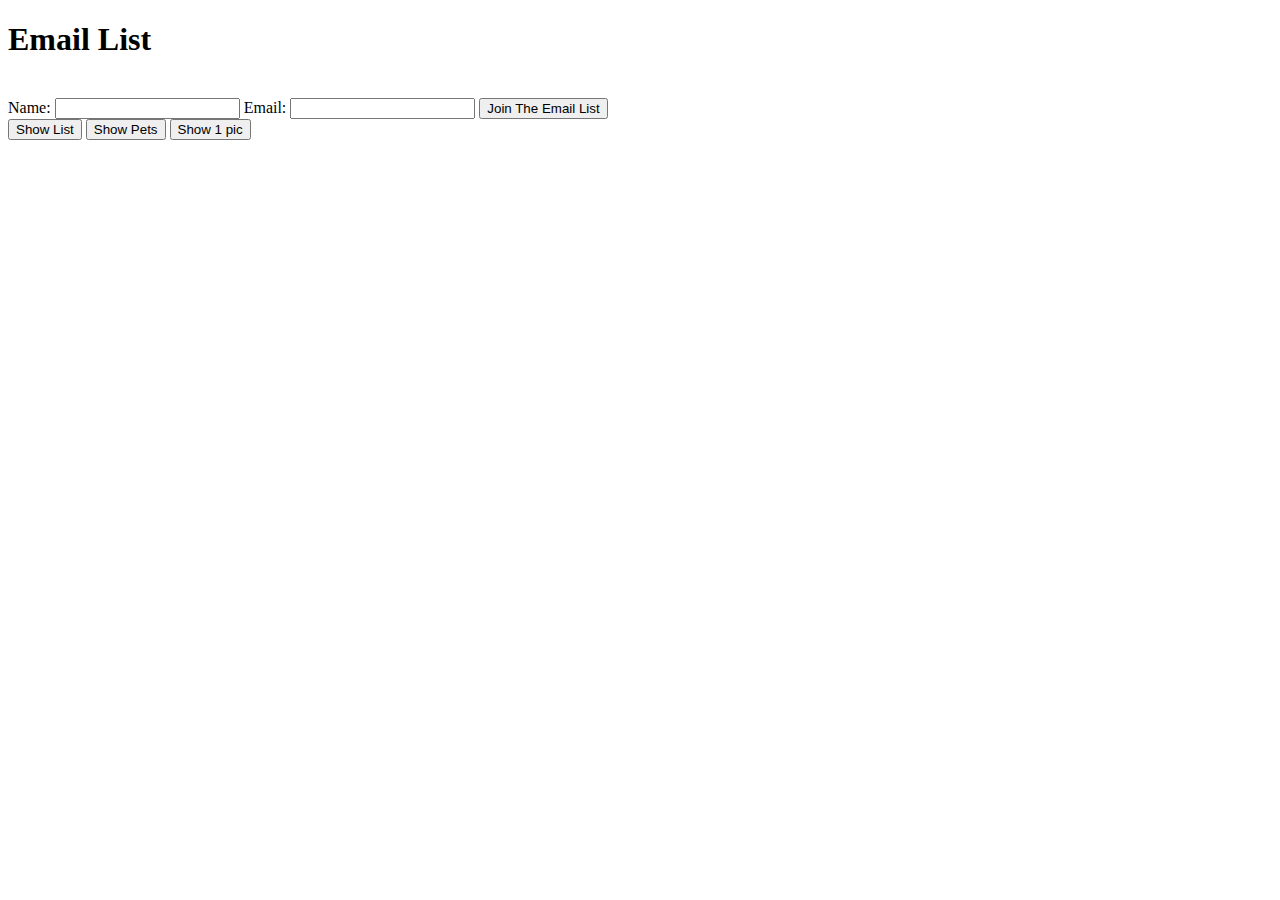
<file: target/FirstApp-1.0-SNAPSHOT/index.html>
<!DOCTYPE html>
<!--
To change this license header, choose License Headers in Project Properties.
To change this template file, choose Tools | Templates
and open the template in the editor.
-->
<html>
    <head>
        <title>Email List</title>
        <meta charset="UTF-8">
        <meta name="viewport" content="width=device-width, initial-scale=1.0">
    </head>
    <body>
        <h1>Email List</h1>
        <br/>
        
        <form action="./JoinList" method="get">
            <label for="name">Name: </label>
            <input type="text" name="name" id="name">
            <label for="email">Email: </label>
            <input type="email" name="email" id="email">
            
            <button type="submit">Join The Email List</button>
        </form>
        
        <a href="./ShowList"><button>Show List</button></a>
        <a href="./ShowPet"><button>Show Pets</button></a>
        <a href="./images/1.png"><button>Show 1 pic</button></a>
    </body>
</html>
</file>
